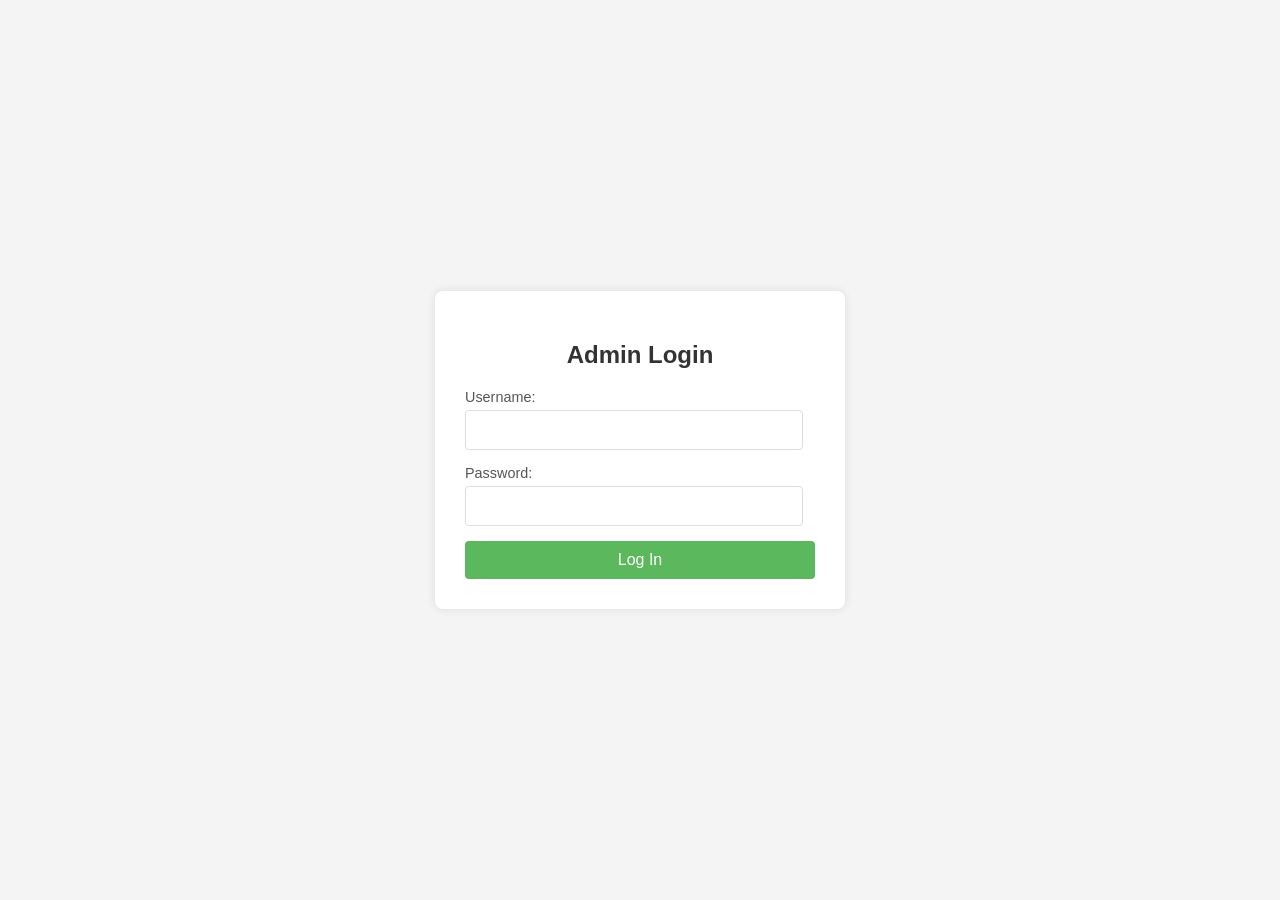
<file: admin login page/index.html>
<!DOCTYPE html>
<html lang="en">

<head>
    <meta charset="UTF-8">
    <meta name="viewport" content="width=device-width, initial-scale=1.0">
    <title>Admin Login</title>
    <style>
        body {
            font-family: sans-serif;
            background-color: #f4f4f4;
            display: flex;
            justify-content: center;
            align-items: center;
            min-height: 100vh;
            margin: 0;
        }

        .login-container {
            background-color: #fff;
            padding: 30px;
            border-radius: 8px;
            box-shadow: 0 0 10px rgba(0, 0, 0, 0.1);
            width: 350px;
        }

        h2 {
            text-align: center;
            color: #333;
            margin-bottom: 20px;
        }

        .form-group {
            margin-bottom: 15px;
        }

        label {
            display: block;
            margin-bottom: 5px;
            color: #555;
            font-size: 0.9em;
        }

        input[type="text"],
        input[type="password"] {
            width: calc(100% - 12px);
            padding: 10px;
            border: 1px solid #ddd;
            border-radius: 4px;
            box-sizing: border-box;
            font-size: 1em;
        }

        button {
            background-color: #5cb85c;
            color: white;
            padding: 10px 15px;
            border: none;
            border-radius: 4px;
            cursor: pointer;
            font-size: 1em;
            width: 100%;
        }

        button:hover {
            background-color: #4cae4c;
        }

        .error-message {
            color: #d9534f;
            margin-top: 10px;
            text-align: center;
            font-size: 0.9em;
        }
    </style>
</head>

<body>
    <div class="login-container">
        <h2>Admin Login</h2>
        <form id="loginForm" method="post" action="/nuraya_pro/admin-auth">
            <div class="form-group">
                <label for="username">Username:</label>
                <input type="text" id="username" name="username" required>
            </div>
            <div class="form-group">
                <label for="password">Password:</label>
                <input type="password" id="password" name="password" required>
            </div>
            <button type="submit">Log In</button>
        </form>
    </div>
</body>

</html>
</file>
